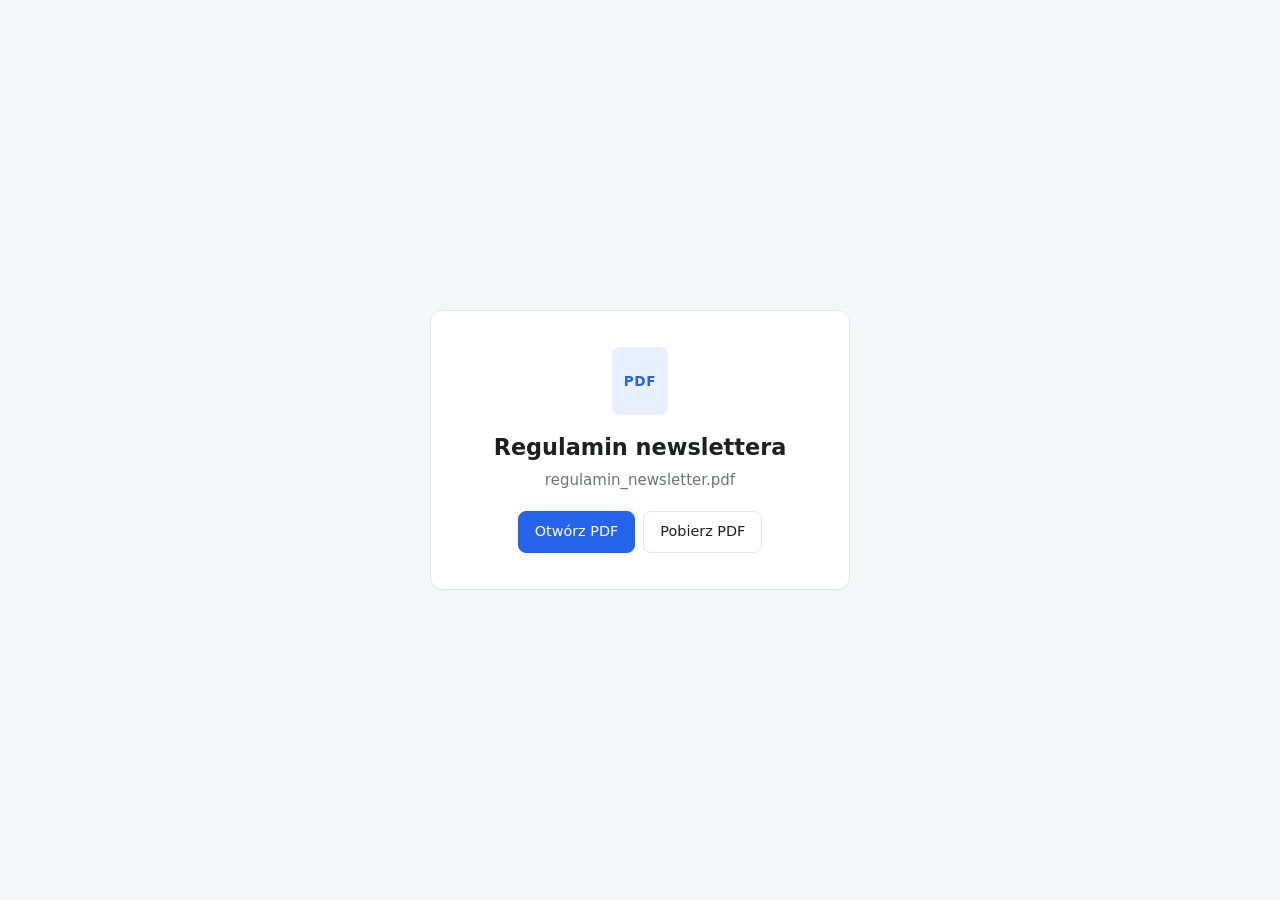
<file: index.html>
<!doctype html>
<html lang="pl">
<head>
  <meta charset="utf-8">
  <meta name="viewport" content="width=device-width, initial-scale=1">
  <title>Regulamin newslettera</title>
  <link rel="stylesheet" href="style.css">
</head>
<body>
  <main class="landing" id="landing">
    <div class="card doc-card">
      <div class="doc-icon" aria-hidden="true">PDF</div>
      <h1>Regulamin newslettera</h1>
      <p class="muted">regulamin_newsletter.pdf</p>
      <div class="actions">
        <button type="button" class="btn btn-primary" id="open-btn">Otwórz PDF</button>
        <a class="btn" href="regulamin_newsletter.pdf" download data-download>Pobierz PDF</a>
      </div>
    </div>
  </main>

  <section class="viewer" id="viewer" hidden>
    <header class="topbar">
      <h1>Regulamin newslettera</h1>
      <div class="actions">
        <button type="button" class="btn" id="close-btn">Zamknij</button>
        <a class="btn btn-primary" href="regulamin_newsletter.pdf" download data-download>Pobierz PDF</a>
      </div>
    </header>
    <div class="pdf-frame" id="pdf-frame"></div>
  </section>

  <script src="counter.js"></script>
  <script src="main.js"></script>
</body>
</html>
</file>
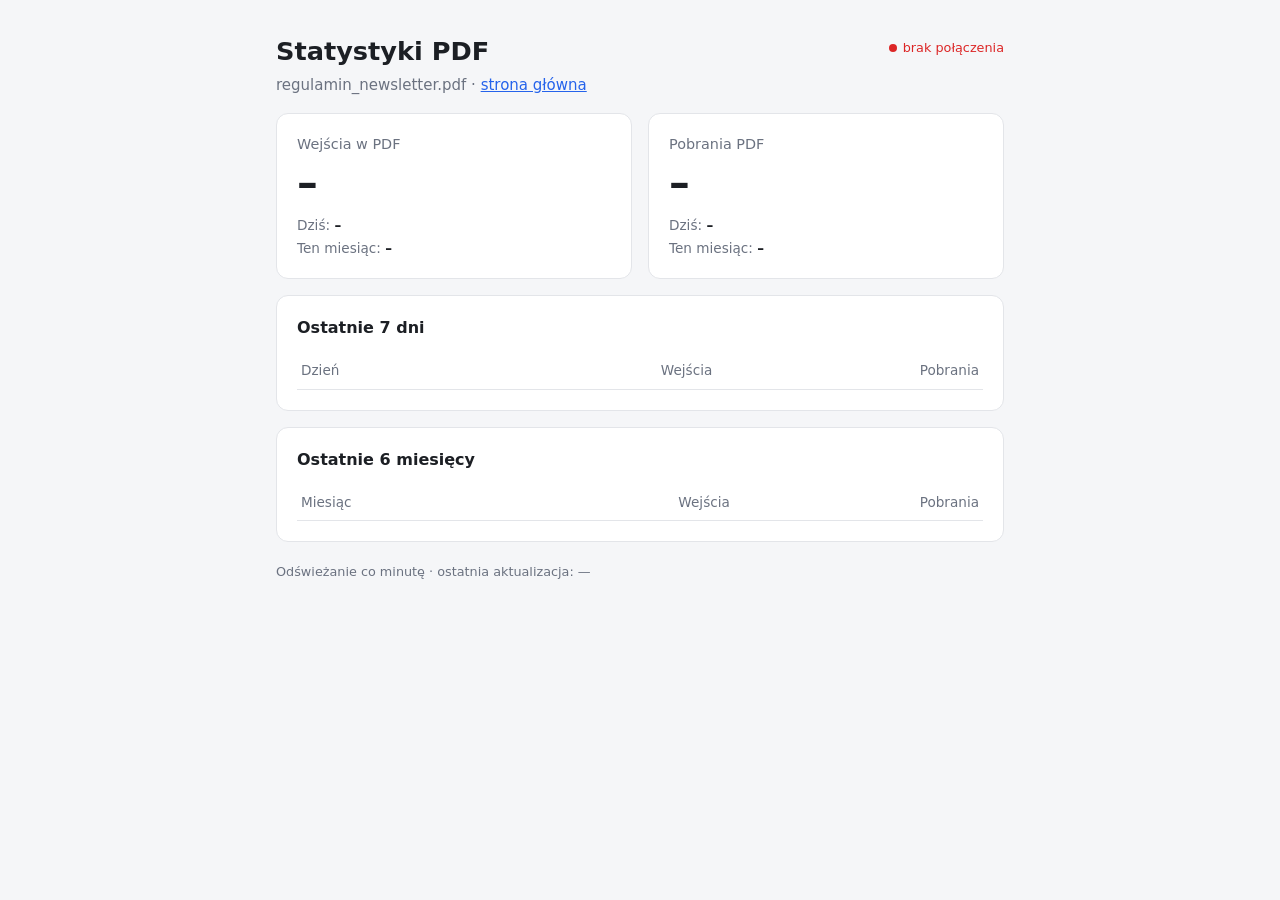
<file: admin/index.html>
<!doctype html>
<html lang="pl">
<head>
  <meta charset="utf-8">
  <meta name="viewport" content="width=device-width, initial-scale=1">
  <meta name="robots" content="noindex, nofollow">
  <title>Statystyki PDF</title>
  <link rel="stylesheet" href="../style.css">
</head>
<body>
  <main class="container">
    <header class="header">
      <div>
        <h1>Statystyki PDF</h1>
        <p class="muted">regulamin_newsletter.pdf · <a href="../">strona główna</a></p>
      </div>
      <span class="status" id="status">łączenie…</span>
    </header>

    <section class="tiles">
      <article class="tile">
        <span class="tile-label">Wejścia w PDF</span>
        <strong class="tile-value" id="views">–</strong>
        <span class="tile-sub">Dziś: <b id="views-today">–</b></span>
        <span class="tile-sub">Ten miesiąc: <b id="views-month">–</b></span>
      </article>
      <article class="tile">
        <span class="tile-label">Pobrania PDF</span>
        <strong class="tile-value" id="downloads">–</strong>
        <span class="tile-sub">Dziś: <b id="downloads-today">–</b></span>
        <span class="tile-sub">Ten miesiąc: <b id="downloads-month">–</b></span>
      </article>
    </section>

    <section class="card">
      <h2>Ostatnie 7 dni</h2>
      <table>
        <thead>
          <tr><th>Dzień</th><th>Wejścia</th><th>Pobrania</th></tr>
        </thead>
        <tbody id="recent-days"></tbody>
      </table>
    </section>

    <section class="card">
      <h2>Ostatnie 6 miesięcy</h2>
      <table>
        <thead>
          <tr><th>Miesiąc</th><th>Wejścia</th><th>Pobrania</th></tr>
        </thead>
        <tbody id="recent-months"></tbody>
      </table>
    </section>

    <p class="muted small">Odświeżanie co minutę · ostatnia aktualizacja: <span id="updated">—</span></p>
  </main>

  <script src="../counter.js"></script>
  <!-- ścieżka przez ../admin/, żeby działała zarówno pod /admin, jak i /admin/ -->
  <script src="../admin/admin.js"></script>
</body>
</html>
</file>
<file: style.css>
:root {
  --bg: #f5f6f8;
  --surface: #ffffff;
  --border: #e3e5e9;
  --text: #1c1f24;
  --muted: #6b7280;
  --accent: #2563eb;
  --accent-soft: #e8efff;
  --accent-text: #ffffff;
  --ok: #16a34a;
  --error: #dc2626;
}

@media (prefers-color-scheme: dark) {
  :root {
    --bg: #111317;
    --surface: #1a1d23;
    --border: #2b2f37;
    --text: #e8eaed;
    --muted: #9aa0a9;
    --accent: #4f8cff;
    --accent-soft: #1d2a44;
    --accent-text: #0b1220;
    --ok: #34d399;
    --error: #f87171;
  }
}

* { box-sizing: border-box; }

[hidden] { display: none !important; }

body {
  margin: 0;
  background: var(--bg);
  color: var(--text);
  font: 15px/1.5 system-ui, -apple-system, "Segoe UI", Roboto, sans-serif;
}

a { color: var(--accent); }

h1 { margin: 0; font-size: 1.6rem; }
h2 { margin: 0 0 12px; font-size: 1rem; }

.muted { margin: 4px 0 0; color: var(--muted); }
.small { font-size: .8rem; }

.card, .tile {
  background: var(--surface);
  border: 1px solid var(--border);
  border-radius: 12px;
  padding: 20px;
}

.actions {
  display: flex;
  flex-wrap: wrap;
  gap: 8px;
}

.btn {
  display: inline-block;
  padding: 9px 16px;
  border: 1px solid var(--border);
  border-radius: 8px;
  background: var(--surface);
  color: var(--text);
  font: inherit;
  font-size: .9rem;
  text-decoration: none;
  white-space: nowrap;
  cursor: pointer;
}

.btn:hover { border-color: var(--muted); }

.btn-primary {
  background: var(--accent);
  border-color: var(--accent);
  color: var(--accent-text);
}

.btn-primary:hover { filter: brightness(1.08); border-color: var(--accent); }

/* --- strona główna: karta dokumentu --- */

.landing {
  min-height: 100vh;
  min-height: 100dvh;
  display: grid;
  place-items: center;
  padding: 24px 16px;
}

.doc-card {
  width: 100%;
  max-width: 420px;
  padding: 36px 24px;
  display: grid;
  justify-items: center;
  text-align: center;
}

.doc-card h1 { font-size: 1.4rem; }

.doc-card .actions {
  justify-content: center;
  margin-top: 20px;
}

.doc-icon {
  display: grid;
  place-items: center;
  width: 56px;
  height: 68px;
  margin-bottom: 16px;
  border-radius: 8px;
  background: var(--accent-soft);
  color: var(--accent);
  font-size: .85rem;
  font-weight: 700;
  letter-spacing: .05em;
}

/* --- strona główna: podgląd PDF --- */

.viewer {
  height: 100vh;
  height: 100dvh;
  display: flex;
  flex-direction: column;
}

.topbar {
  display: flex;
  flex-wrap: wrap;
  align-items: center;
  justify-content: space-between;
  gap: 12px;
  padding: 12px 16px;
  background: var(--surface);
  border-bottom: 1px solid var(--border);
}

.topbar h1 { font-size: 1.15rem; }

.pdf-frame {
  flex: 1;
  min-height: 0;
}

.pdf-frame object {
  display: block;
  width: 100%;
  height: 100%;
  border: 0;
}

.fallback {
  display: grid;
  place-items: center;
  align-content: center;
  gap: 12px;
  height: 100%;
  padding: 24px 16px;
  text-align: center;
  color: var(--muted);
}

.fallback p { margin: 0; }

/* --- panel /admin --- */

.container {
  max-width: 760px;
  margin: 0 auto;
  padding: 32px 16px 48px;
  display: grid;
  gap: 16px;
}

.header {
  display: flex;
  align-items: flex-start;
  justify-content: space-between;
  gap: 12px;
}

.status {
  flex-shrink: 0;
  display: inline-flex;
  align-items: center;
  gap: 6px;
  margin-top: 6px;
  font-size: .8rem;
  color: var(--muted);
}

.status::before {
  content: "";
  width: 8px;
  height: 8px;
  border-radius: 50%;
  background: currentColor;
}

.status.online { color: var(--ok); }
.status.offline { color: var(--error); }

.tiles {
  display: grid;
  grid-template-columns: repeat(2, 1fr);
  gap: 16px;
}

.tile {
  display: flex;
  flex-direction: column;
  gap: 2px;
}

.tile-label { color: var(--muted); font-size: .9rem; }

.tile-value {
  font-size: 2.6rem;
  line-height: 1.2;
  font-variant-numeric: tabular-nums;
  margin-bottom: 6px;
}

.tile-sub { color: var(--muted); font-size: .85rem; }
.tile-sub b { color: var(--text); font-variant-numeric: tabular-nums; }

table {
  width: 100%;
  border-collapse: collapse;
  font-variant-numeric: tabular-nums;
}

th, td {
  padding: 8px 4px;
  border-bottom: 1px solid var(--border);
  text-align: right;
}

th:first-child, td:first-child { text-align: left; }
th { color: var(--muted); font-weight: 500; font-size: .85rem; }
tbody tr:last-child td { border-bottom: none; }
td.zero { color: var(--muted); }

@media (max-width: 560px) {
  .container { padding-top: 20px; }
  .tiles { grid-template-columns: 1fr; }
  .actions { width: 100%; }
  .actions .btn { flex: 1; text-align: center; }
}
</file>
